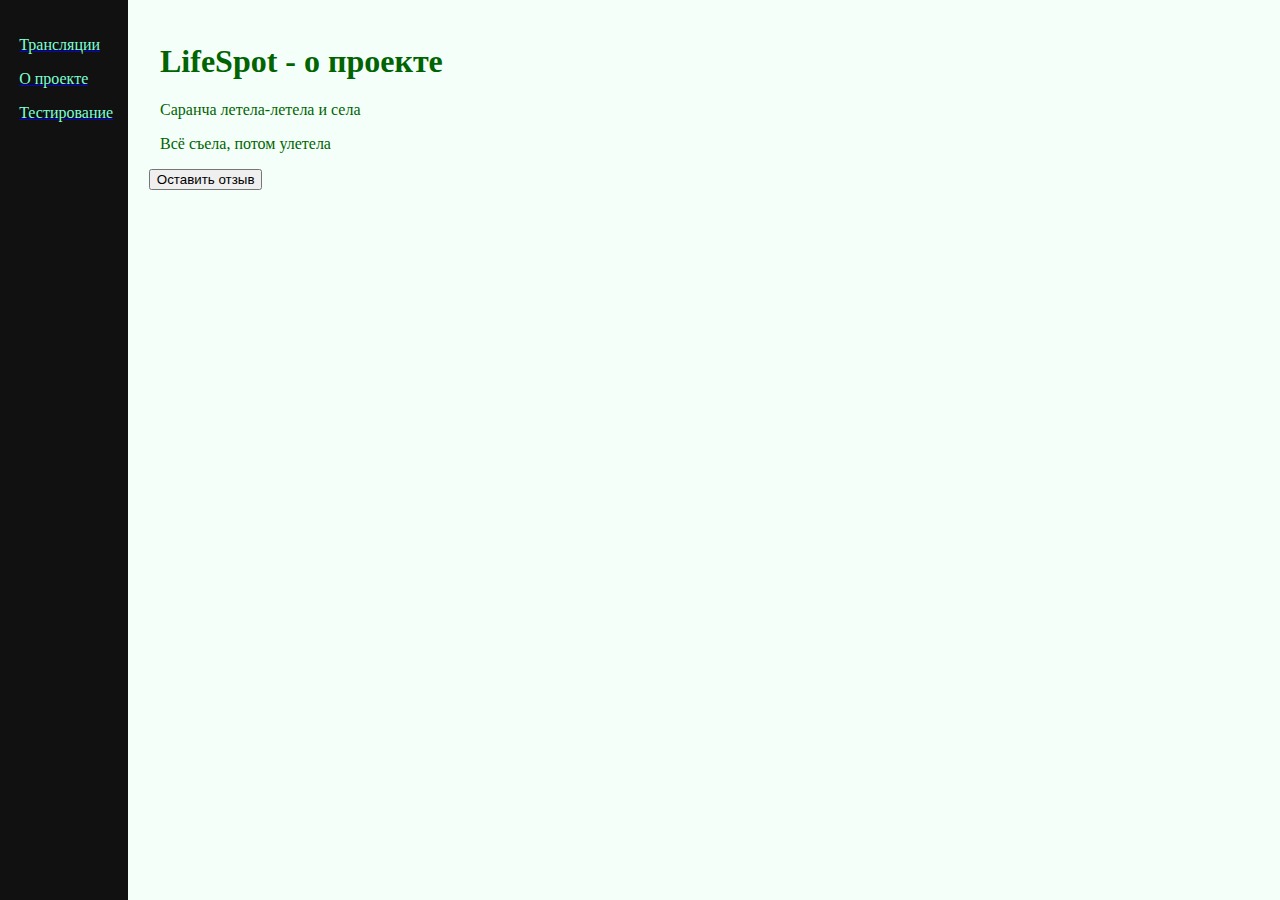
<file: LifeSpot/Views/about.html>
﻿<!DOCTYPE html>
<html lang="en">

<head>
    <meta charset="UTF-8">
    <title>LifeSpot</title>
    <link href="../Static/CSS/index.css" rel="stylesheet" type="text/css">
    <link href="../Static/CSS/about.css" rel="stylesheet" type="text/css">
    <script type="text/javascript" defer src="../Static/JS/about.js"></script>
    <script>
        let timerId = setInterval(() => side_slide(1), 5000);
    </script>
</head>

<!--SIDEBAR-->
<body>
    <header id="header-index">
        <h1>LifeSpot - о проекте</h1>
        <p>Саранча летела-летела и села</p>
        <p>Всё съела, потом улетела</p>
        <!--SLIDER-->
    </header>

    <aside id="sidebar">
        <div class="navbar">
            <a href="/"><p>Трансляции</p></a>
            <a href="/about"><p>О проекте</p></a>
            <a href="/testing"><p>Тестирование</p></a>
        </div>
    </aside>
    <div class="reviews">
        <button onclick="sendReview()">Оставить отзыв</button>
    </div>
</body>
<!--FOOTER-->

</html>
</file>
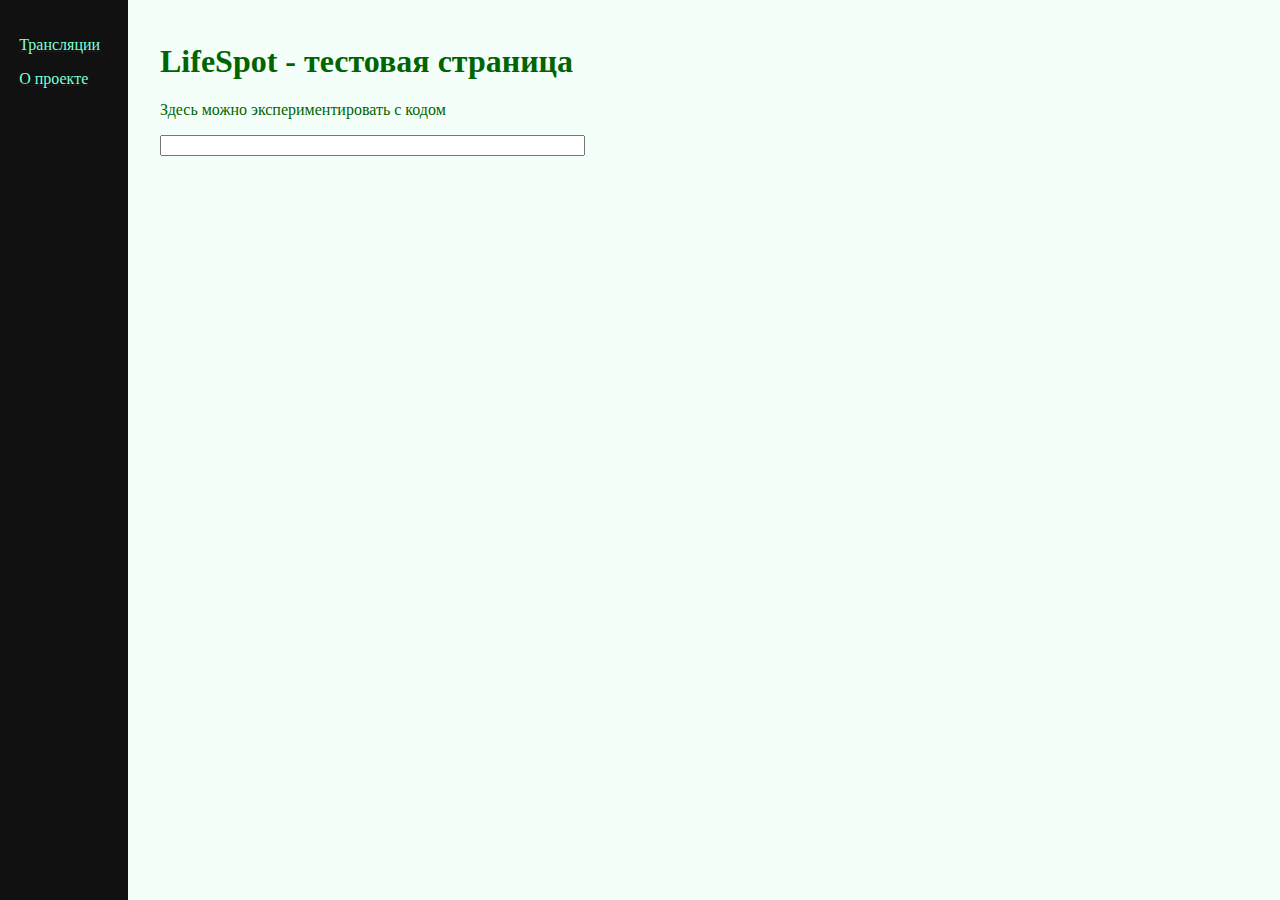
<file: LifeSpot/Views/testing.html>
﻿<!DOCTYPE html>
<html lang="en">

<head>
    <meta charset="UTF-8">
    <title>LifeSpot</title>
    <link href="../Static/CSS/index.css" rel="stylesheet" type="text/css">
    <script type="text/javascript" defer src="../Static/JS/testing.js"></script>
</head>

<!--SIDEBAR-->
<body>
    <header id="header-index">
        <h1>LifeSpot - тестовая страница</h1>
        <p>Здесь можно экспериментировать с кодом</p>
        <input type="text" oninput="
        /* Обработчик ввода текста */
           " size=50>
    </header>

    <aside id="sidebar">
        <div class="navbar">
            <a href="/"><p>Трансляции</p></a>
            <a href="/"><p>О проекте</p></a>
        </div>
    </aside>
</body>
<!--FOOTER-->

</html>
</file>
<file: LifeSpot/Static/CSS/index.css>
﻿/* Свойства стиля элемента. Подробнее о них в модуле по CSS */
.video-container {
    display: inline-block;
    padding-left: 1%;
}

.navbar {
    color: darkgray;
    padding-left: 15%;
}

    .navbar p {
        color: aquamarine;
    }

        .navbar p:hover {
            color: forestgreen;
        }


header {
    color: black;
    padding-left: 1%;
    padding-top: 1.2%;
}

#header-index {
    color: darkgreen
}

aside {
    height: 100%; /* Высота в полный размер. Этот параметр можно убрать, если вы хотите выставлять высоту автоматически */
    width: 10%;
    position: fixed; 
    z-index: 1; /* Сайд-бар будет поверх остальных элементов */
    top: 0; /* Сайдбар будет в самой верхней части страницы */
    left: 0;
    background-color: #111; /* Черный цвет фона (задан в виде кода) */
    overflow-x: hidden; /* Отключаем горизонтальную прокрутку */
    padding-top: 20px;
}

body {
    padding-left: 11%;
}

header, footer, body, .video-container {
    background-color: mintcream;
}

footer {
    position: absolute;
    bottom: auto;
    font-size: medium;
    color: dimgrey;
    line-height: 66%;
    padding-left: 1%;
}
</file>
<file: LifeSpot/Static/CSS/about.css>
﻿.review-container, .review-button {
    display: inline-block;
    margin-top: 0.5em;
    padding-left: 1%;
    padding-top: 1%;
}

.review-text {
    display: block;
    margin-top: 0.5em;
    padding-left: 1%;
    padding-top: 1%;
}
</file>
